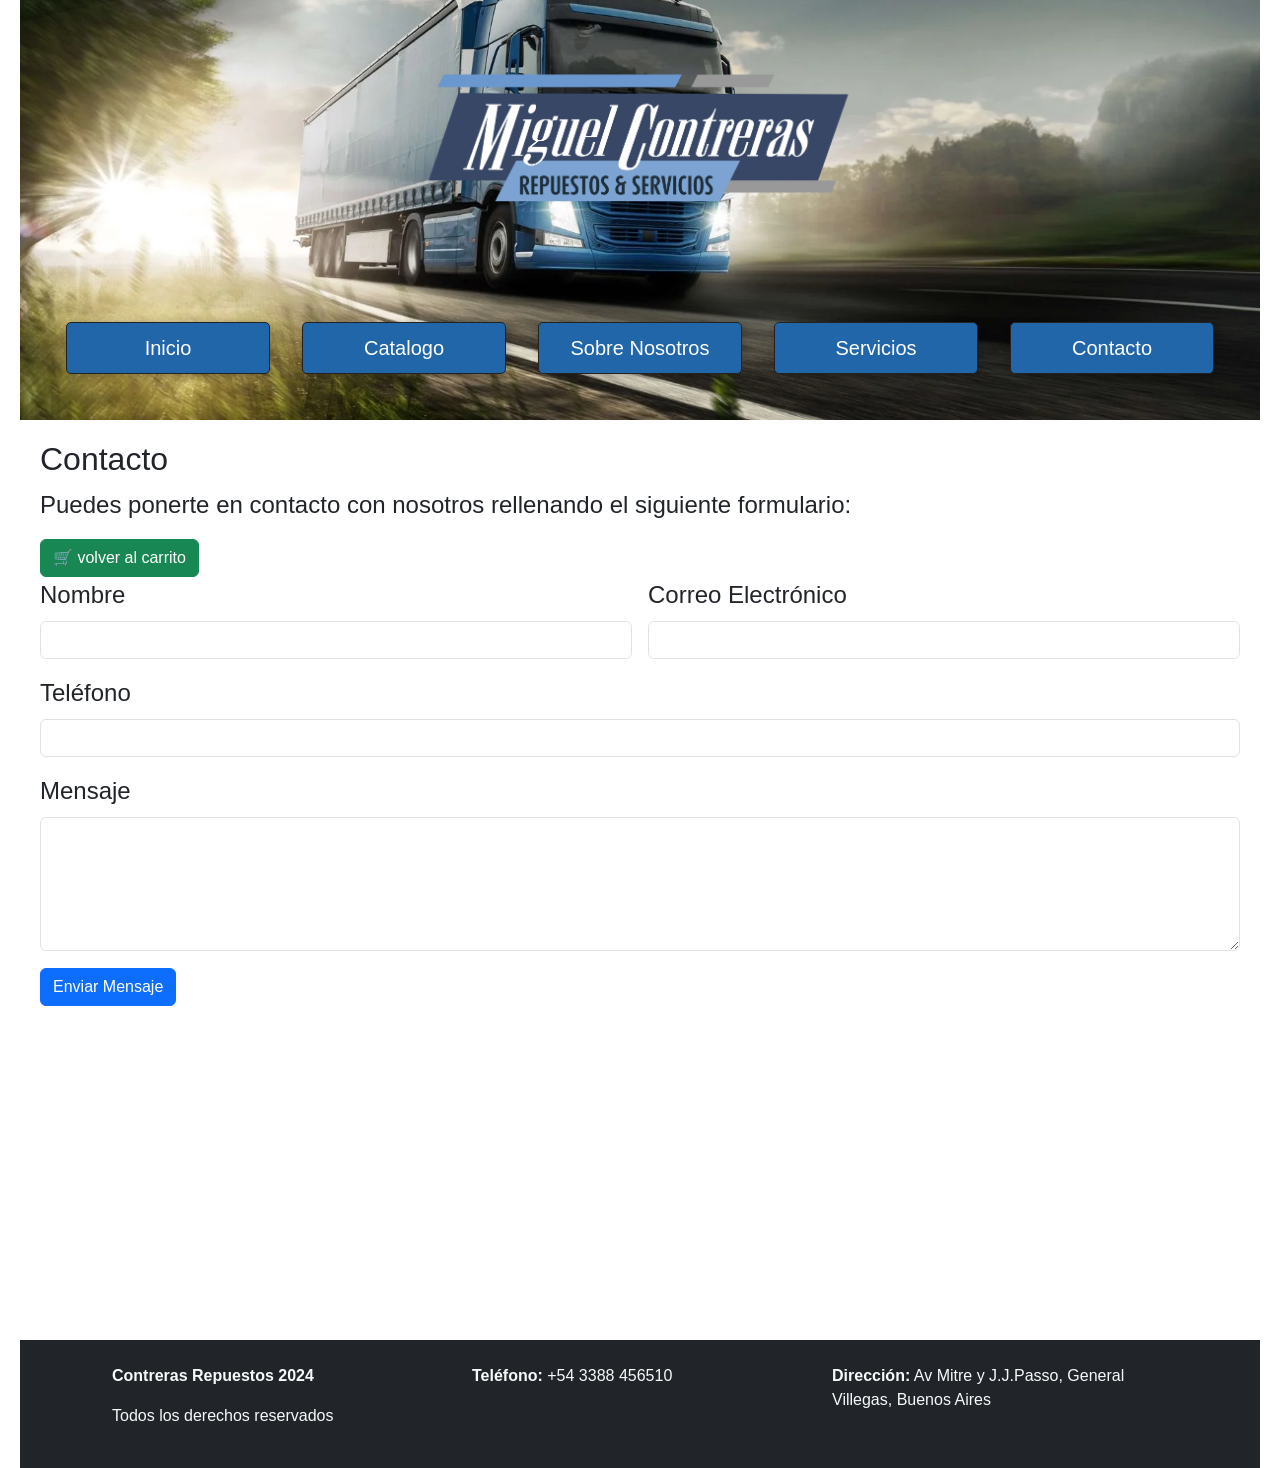
<file: pages/contacto.html>
<!DOCTYPE html>
<html lang="es">
<head>
    <meta charset="UTF-8">
    <meta name="viewport" content="width=device-width, initial-scale=1.0">
    <meta name="description" content="Repuestos y servicios para vehiculos pesados de todas las marcas">
    <meta name="keyword" content="contreras, repuestos, camiones, servicios, camion, pesados, General Villegas">

    <link href="https://cdn.jsdelivr.net/npm/bootstrap@5.3.0/dist/css/bootstrap.min.css" rel="stylesheet">
    <link rel="stylesheet" href="../css/styles.css">
    <link rel="icon" href="../img/favicon.png" type="image/x-icon">
    <title>Contreras Repuestos</title>
</head>

<body id="body">

    <header id="header">
        
        <nav>
            <div class="logo"  >
                <img class="logo__img" src="../img/Logo.png" alt="Logo Contreras Repuestos" >
            </div>        
            <H1>Contreras Repuestos Camiones</H1>
            <ul class="navi">
                <li><a href="../index.html"> Inicio</a></li>
                <li><a href="catalogo.html"> Catalogo</a></li>
                <li><a href="sobre_nosotros.html"> Sobre Nosotros</a></li>
                <li><a href="servicios.html"> Servicios</a></li>
                <li><a href="contacto.html"> Contacto</a></li>
            </ul>
        </nav>
    </header>
    
    <main id="main">
        <article class="contenido">
            <h2>Contacto</h2>
            <p>Puedes ponerte en contacto con nosotros rellenando el siguiente formulario:</p>
            <a href="carrito.html" class="btn btn-success">🛒 volver al carrito</a>
    
            <form action="enviar_mensaje.php" method="POST" class="row g-3">
                <div class="col-md-6 contacto_media">
                    <label for="nombre" class="form-label">Nombre</label>
                    <input type="text" class="form-control" id="nombre" name="nombre" required>
                </div>
                <div class="col-md-6 contacto_media">
                    <label for="email" class="form-label">Correo Electrónico</label>
                    <input type="email" class="form-control" id="email" name="email" required>
                </div>
                <div class="col-12 contacto_media">
                    <label for="telefono" class="form-label">Teléfono</label>
                    <input type="text" class="form-control" id="telefono" name="telefono">
                </div>
                <div class="col-12 contacto_media">
                    <label for="mensaje" class="form-label">Mensaje</label>
                    <textarea class="form-control" id="mensaje" name="mensaje" rows="5" required></textarea>
                </div>
                <div class="col-12 contacto_media">
                    <button type="submit" class="btn btn-primary">Enviar Mensaje</button>
                </div>
            </form>
        </article>
    </main>
    


    <footer id="footer" class="bg-dark text-light py-4">
        <div class="container">
            <div class="row">
                <div class="col-md-4">
                    <p><strong>Contreras Repuestos 2024</strong></p>
                    <p>Todos los derechos reservados</p>
                </div>
                <div class="col-md-4">
                    <p><strong>Teléfono:</strong> +54 3388 456510</p>
                </div>
                <div class="col-md-4">
                    <p><strong>Dirección:</strong> Av Mitre y J.J.Passo, General Villegas, Buenos Aires</p>
                </div>
            </div>
        </div>
    </footer>
    <script src="https://cdn.jsdelivr.net/npm/bootstrap@5.3.0/dist/js/bootstrap.bundle.min.js"></script>

</body>
</html>
</file>
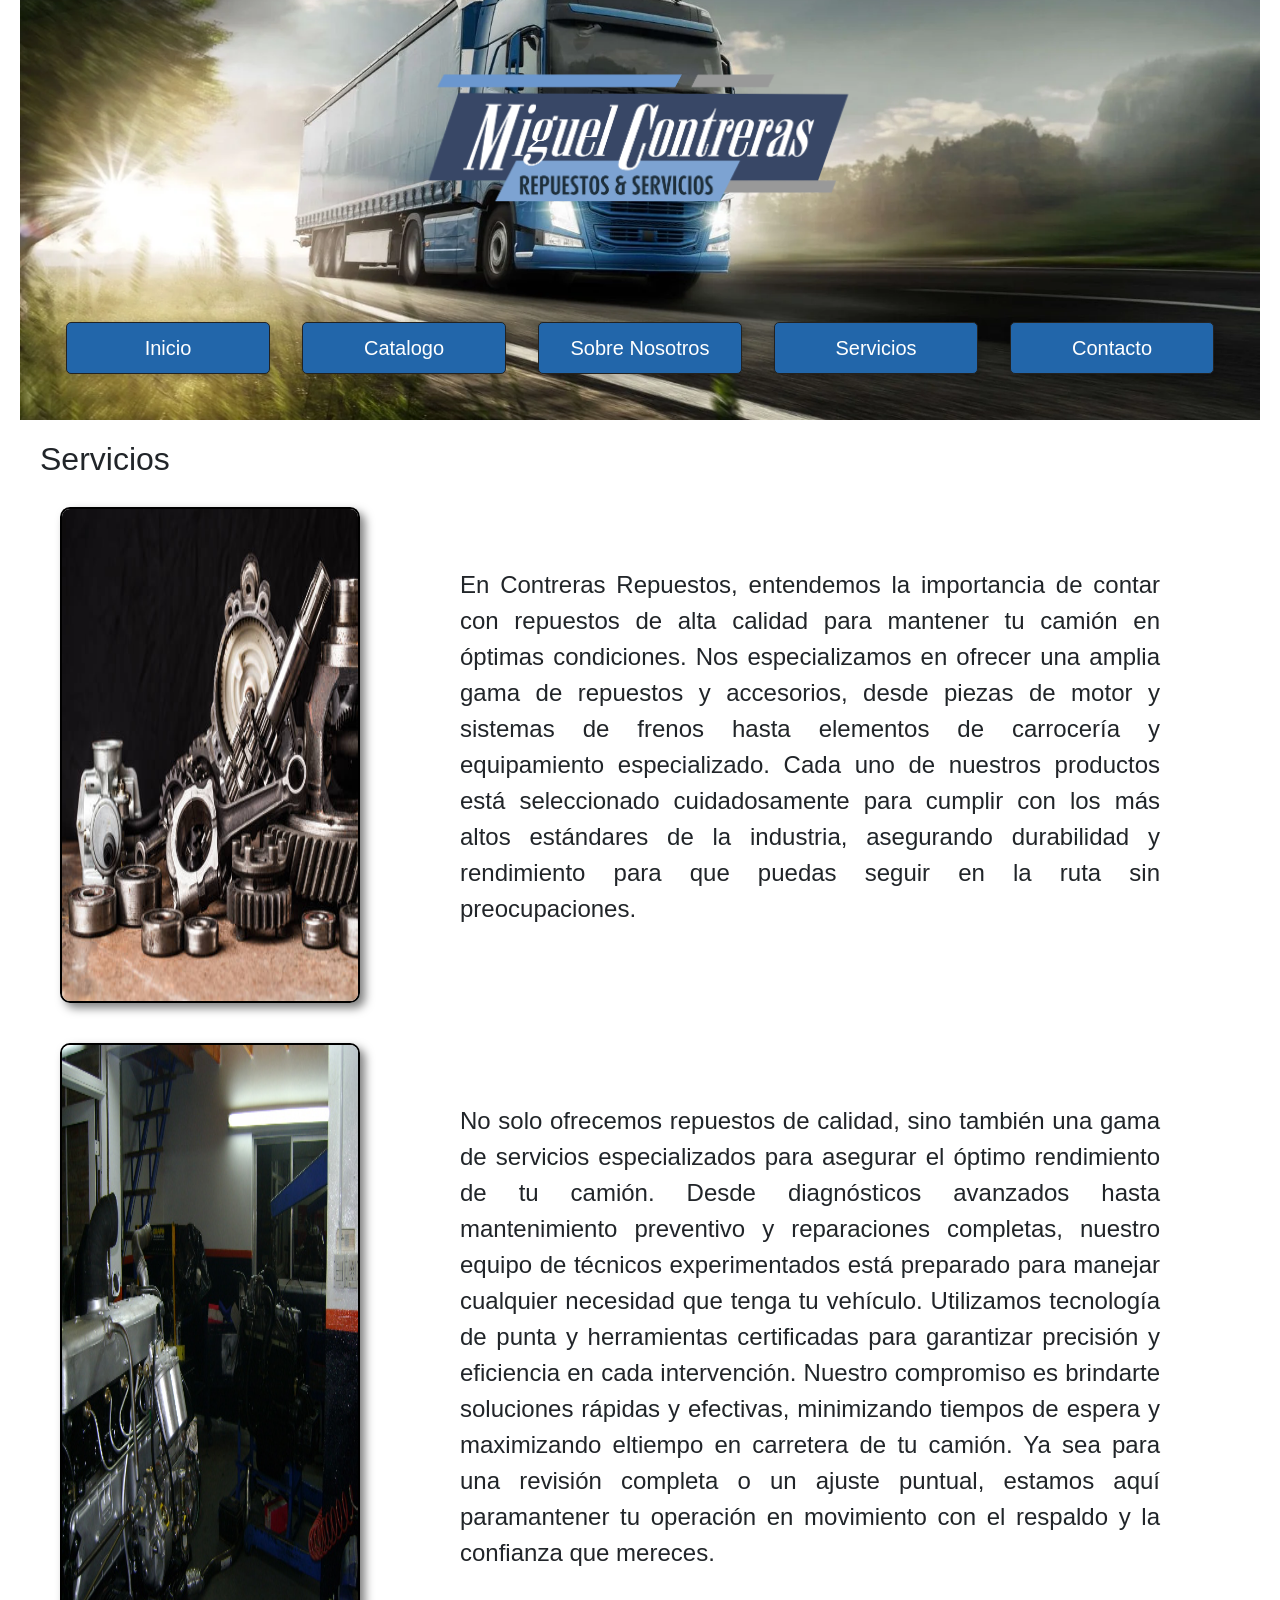
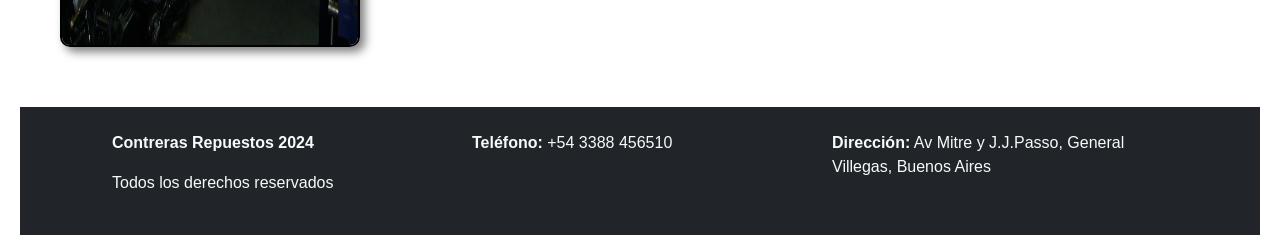
<file: pages/servicios.html>
<!DOCTYPE html>
<html lang="es">
<head>
    <meta charset="UTF-8">
    <meta name="viewport" content="width=device-width, initial-scale=1.0">
    <meta name="description" content="Repuestos y servicios para vehiculos pesados de todas las marcas">
    <meta name="keyword" content="contreras, repuestos, camiones, servicios, camion, pesados, General Villegas">

    <link href="https://cdn.jsdelivr.net/npm/bootstrap@5.3.0/dist/css/bootstrap.min.css" rel="stylesheet">
    <link rel="stylesheet" href="../css/styles.css">
    <link rel="icon" href="../img/favicon.png" type="image/x-icon">
    <title>Contreras Repuestos</title>
</head>

<body id="body">
    <header id="header">
        
        <nav>
            <div class="logo"  >
                <img class="logo__img" src="../img/Logo.png" alt="Logo Contreras Repuestos" >
            </div>        
            <H1>Contreras Repuestos Camiones</H1>
            <ul class="navi">
                <li><a href="../index.html"> Inicio</a></li>
                <li><a href="catalogo.html"> Catalogo</a></li>
                <li><a href="sobre_nosotros.html"> Sobre Nosotros</a></li>
                <li><a href="servicios.html"> Servicios</a></li>
                <li><a href="contacto.html"> Contacto</a></li>
            </ul>
        </nav>
    </header>
    <main id="main">
        <article class="contenido">
            <h2>Servicios</h2>
            <section class="servicios">
                <img class="img_servicios" src="../img/img_serv1.jpg" alt="Repuestos" >
                <p class="parrafo">En Contreras Repuestos, entendemos la importancia de contar con repuestos de alta calidad para mantener tu camión en óptimas condiciones. Nos especializamos en ofrecer una amplia gama de repuestos y accesorios, desde piezas de motor y sistemas de frenos hasta elementos de carrocería y equipamiento especializado. Cada uno de nuestros productos está seleccionado cuidadosamente para cumplir con los más altos estándares de la industria, asegurando durabilidad y rendimiento para que puedas seguir en la ruta sin preocupaciones.</p>
            </section>
            <section class="servicios">
                <img class="img_servicios" src="../img/img_serv2.jpg" alt="Servicios" >
                <p class="parrafo">No solo ofrecemos repuestos de calidad, sino también una gama de servicios especializados para asegurar el óptimo rendimiento de tu camión. Desde diagnósticos avanzados hasta mantenimiento preventivo y reparaciones completas, nuestro equipo de técnicos experimentados está preparado para manejar cualquier necesidad que tenga tu vehículo. Utilizamos tecnología de punta y herramientas certificadas para garantizar precisión y eficiencia en cada intervención.
                Nuestro compromiso es brindarte soluciones rápidas y efectivas, minimizando tiempos de espera y maximizando eltiempo en carretera de tu camión. Ya sea para una revisión completa o un ajuste puntual, estamos aquí paramantener tu operación en movimiento con el respaldo y la confianza que mereces.</p>
            </section>
        </article>    


    </main>


    <footer id="footer" class="bg-dark text-light py-4">
        <div class="container">
            <div class="row">
                <div class="col-md-4">
                    <p><strong>Contreras Repuestos 2024</strong></p>
                    <p>Todos los derechos reservados</p>
                </div>
                <div class="col-md-4">
                    <p><strong>Teléfono:</strong> +54 3388 456510</p>
                </div>
                <div class="col-md-4">
                    <p><strong>Dirección:</strong> Av Mitre y J.J.Passo, General Villegas, Buenos Aires</p>
                </div>
            </div>
        </div>
    </footer>
    <script src="https://cdn.jsdelivr.net/npm/bootstrap@5.3.0/dist/js/bootstrap.bundle.min.js"></script>

</body>
</html>
</file>
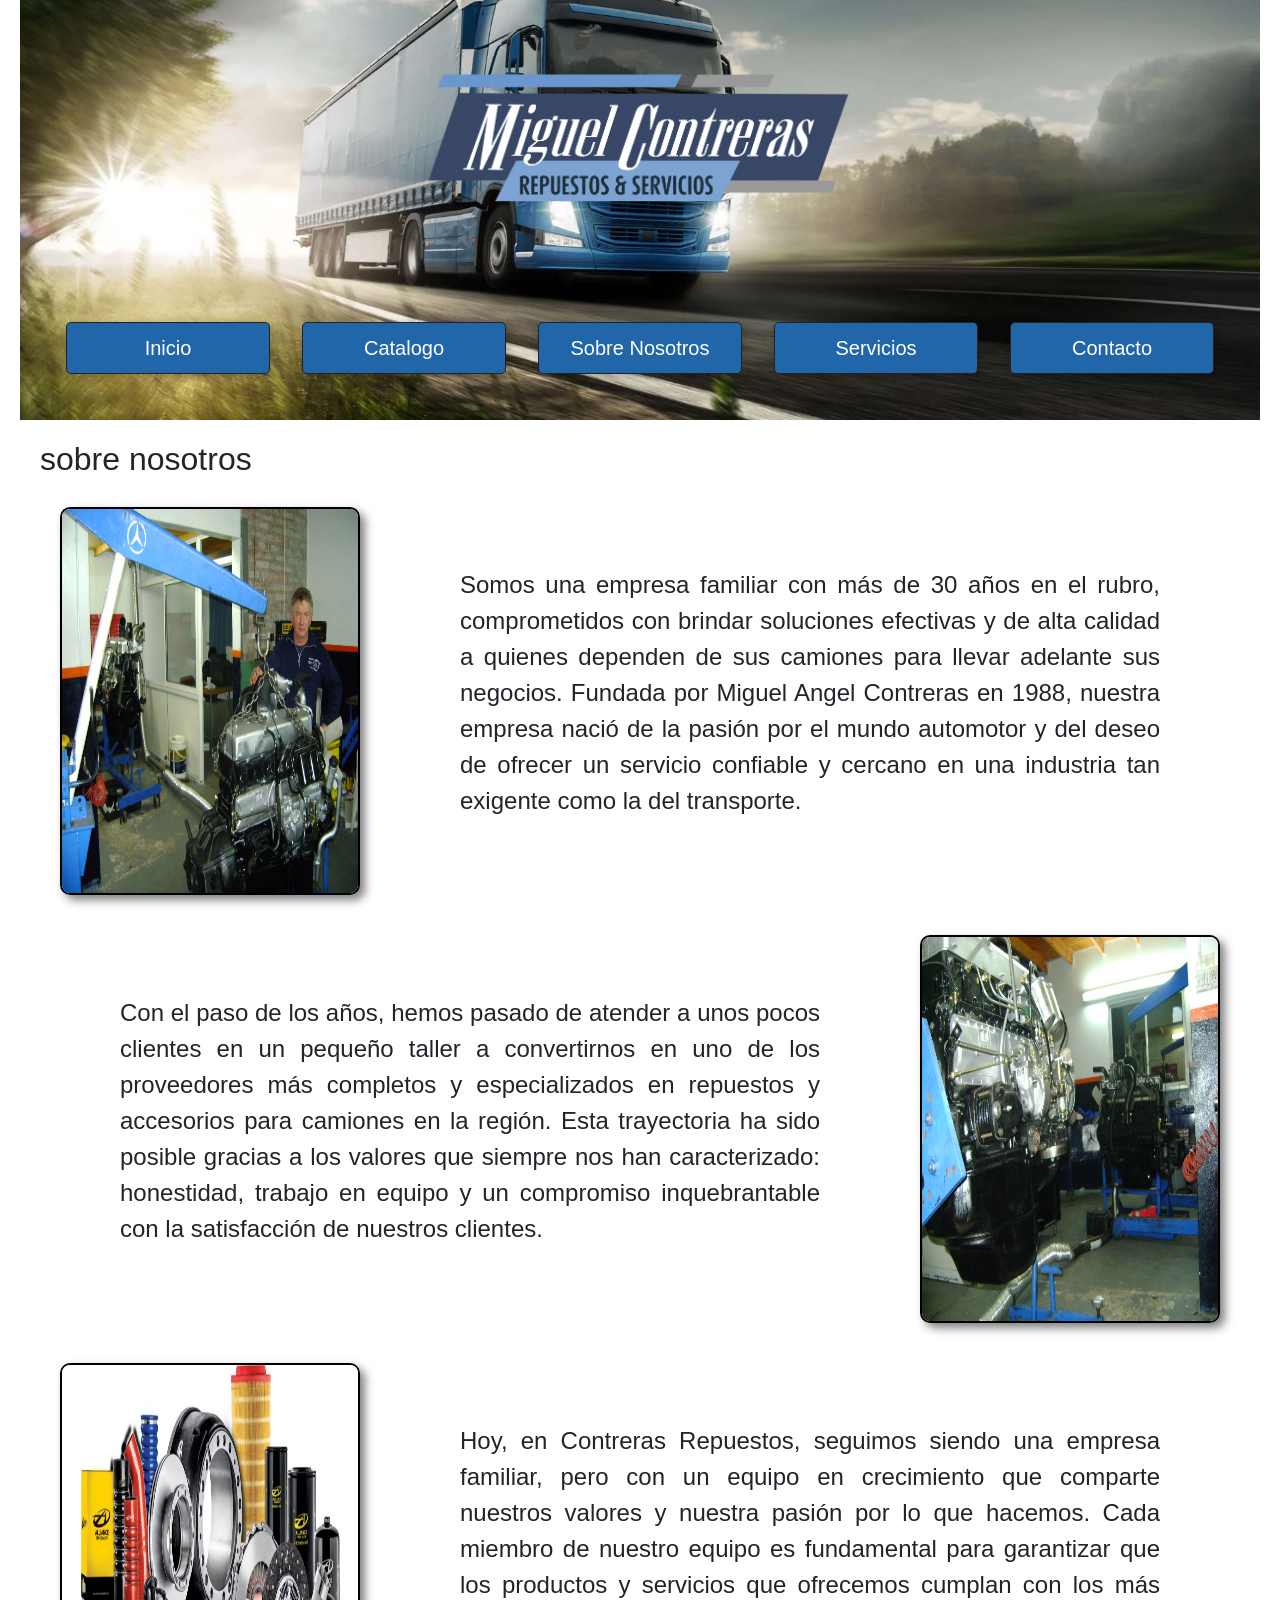
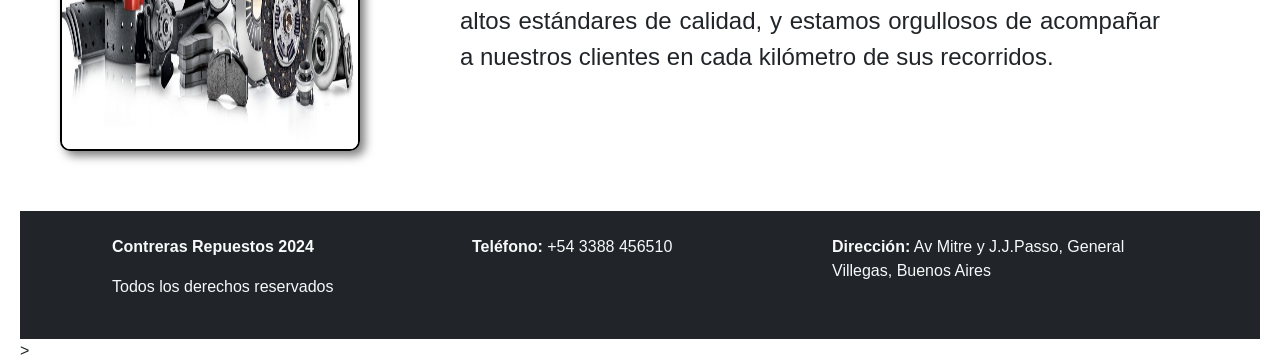
<file: pages/sobre_nosotros.html>
<!DOCTYPE html>
<html lang="es">
<head>
    <meta charset="UTF-8">
    <meta name="viewport" content="width=device-width, initial-scale=1.0">
    <meta name="description" content="Repuestos y servicios para vehiculos pesados de todas las marcas">
    <meta name="keyword" content="contreras, repuestos, camiones, servicios, camion, pesados, General Villegas">

    <link href="https://cdn.jsdelivr.net/npm/bootstrap@5.3.0/dist/css/bootstrap.min.css" rel="stylesheet">
    <link rel="stylesheet" href="../css/styles.css">
    <link rel="icon" href="../img/favicon.png" type="image/x-icon">
    <title>Contreras Repuestos</title>
</head>



<body id="body">
    <header id="header">
        
        <nav>
            <div class="logo"  >
                <img class="logo__img" src="../img/Logo.png" alt="Logo Contreras Repuestos" >
            </div>        
            <H1>Contreras Repuestos Camiones</H1>
            <ul class="navi">
                <li><a href="../index.html"> Inicio</a></li>
                <li><a href="catalogo.html"> Catalogo</a></li>
                <li><a href="sobre_nosotros.html"> Sobre Nosotros</a></li>
                <li><a href="servicios.html"> Servicios</a></li>
                <li><a href="contacto.html"> Contacto</a></li>
            </ul>
        </nav>
    </header>

    <main id="main">
        <article class="contenido">
            <h2>sobre nosotros</h2>
            <section class="sobre_nosotros">
                <img src="../img/img_nos1.jpg" alt="Contreras repuestos y servicios" class="img_sob_nos">
                <p class="parrafo">Somos una empresa familiar con más de 30 años en el rubro, comprometidos con brindar soluciones efectivas y de alta calidad a quienes dependen de sus camiones para llevar adelante sus negocios. Fundada por Miguel Angel Contreras en 1988, nuestra empresa nació de la pasión por el mundo automotor y del deseo de ofrecer un servicio confiable y cercano en una industria tan exigente como la del transporte.
                </p>
            </section>
            <section class="sobre_nosotros">
                <p class="parrafo">Con el paso de los años, hemos pasado de atender a unos pocos clientes en un pequeño taller a convertirnos en uno de los proveedores más completos y especializados en repuestos y accesorios para camiones en la región. Esta trayectoria ha sido posible gracias a los valores que siempre nos han caracterizado: honestidad, trabajo en equipo y un compromiso inquebrantable con la satisfacción de nuestros clientes.
                </p>
                <img src="../img/img_nos2.jpg" alt="Contreras repuestos y servicios" class="img_sob_nos">
            </section>
            <section class="sobre_nosotros">
                <img src="../img/img_nos3.jpg" alt="Contreras repuestos y servicios" class="img_sob_nos">
                <p class="parrafo">Hoy, en Contreras Repuestos, seguimos siendo una empresa familiar, pero con un equipo en crecimiento que comparte nuestros valores y nuestra pasión por lo que hacemos. Cada miembro de nuestro equipo es fundamental para garantizar que los productos y servicios que ofrecemos cumplan con los más altos estándares de calidad, y estamos orgullosos de acompañar a nuestros clientes en cada kilómetro de sus recorridos.
                </p>
            </section>
        </article>    
    </main>


    <footer id="footer" class="bg-dark text-light py-4">
        <div class="container">
            <div class="row">
                <div class="col-md-4">
                    <p><strong>Contreras Repuestos 2024</strong></p>
                    <p>Todos los derechos reservados</p>
                </div>
                <div class="col-md-4">
                    <p><strong>Teléfono:</strong> +54 3388 456510</p>
                </div>
                <div class="col-md-4">
                    <p><strong>Dirección:</strong> Av Mitre y J.J.Passo, General Villegas, Buenos Aires</p>
                </div>
            </div>
        </div>
    </footer>>
    <script src="https://cdn.jsdelivr.net/npm/bootstrap@5.3.0/dist/js/bootstrap.bundle.min.js"></script>

</body>
</html>
</file>
<file: css/styles.css>
@charset "UTF-8";
#footer {
  background-color: #26a;
  color: white;
  text-align: left;
  padding: 20px 5rem;
  margin-top: 20px;
}

#header {
  width: 100%;
  background-image: url("../img/fondo.webp");
  background-color: rgba(34, 102, 170, 0);
  padding: 20px;
  background-size: cover;
  background-position: center;
  background-repeat: no-repeat;
}

.navi {
  display: flex;
  justify-content: center;
  padding: 10px;
}

.navi li {
  font-size: 20px;
  text-align: center;
  width: 20%;
  margin: 0 1rem;
  padding: 10px;
  border-radius: 5px;
  background-color: #26a;
  border: 1px solid #222;
  box-shadow: 2px 2px 8px rgba(0, 0, 0, 0.2);
  color: white;
  transition: background-color 0.3s ease, font-size 0.3s ease, box-shadow 0.3s ease;
}

.navi li a {
  color: white;
  text-decoration: none;
  display: block;
  width: 100%;
  height: 100%;
}

.navi li:hover {
  background-color: #2196f3;
  font-size: 22px;
  transition: 0.5s;
  box-shadow: 4px 4px 12px rgba(0, 0, 0, 0.3);
}

.navi li:active {
  background-color: #1a7bb8;
  box-shadow: 1px 1px 5px rgba(0, 0, 0, 0.5);
}

.logo {
  display: flex;
  justify-content: center;
}

.logo__img {
  width: 500px;
  height: auto;
}

/*header de bootstrap*/
#header_bt {
  width: 100%;
}

.img_nav {
  width: 100%;
  height: 30rem;
  background-image: url("../img/fondo.webp");
  background-color: rgba(34, 102, 170, 0);
  padding: 20px;
  background-size: cover;
  background-position: center;
  background-repeat: no-repeat;
}

.navbar {
  background: linear-gradient(to bottom, #011527, #0851a0, #1e6ace);
  font-size: 1.2rem;
  height: 100%;
}

.navbar .nav-link {
  color: rgb(5, 5, 5);
  padding: 10px 15px;
}

.navbar .nav-link:hover {
  color: #0c0c0c;
  background-color: aliceblue;
  border-radius: 5px;
  transition: background-color 0.3s ease, padding 0.2s ease;
}

.logo-bt {
  display: flex;
  justify-content: center;
}

.logo__img-bt {
  width: 200px;
  height: auto;
}

#main {
  min-height: 100vh;
}

.main__article-index {
  color: black;
}

.servicios {
  display: flex;
  justify-content: space-around;
  text-align: justify;
}
.servicios .parrafo {
  padding: 5rem;
}

.sobre_nosotros {
  display: flex;
  justify-content: space-around;
  text-align: justify;
}
.sobre_nosotros .parrafo {
  padding: 5rem;
}

.img_sob_nos, .img_servicios {
  width: 25%;
  height: auto;
  border-radius: 10px;
  border: 2px solid #000;
  box-shadow: 5px 5px 10px rgba(0, 0, 0, 0.5);
  margin: 20px;
}

.ind_vid {
  width: 90%;
  margin: auto;
}

.ind_vid video {
  width: 100%;
  height: auto;
}

.contenido {
  font-size: 1.5em;
  margin: auto;
  padding: 20px;
}

/* Media queries para pantallas pequeñas */
@media (max-width: 768px) {
  .navi {
    flex-direction: column;
    align-items: center;
  }
  .navi li {
    width: 100%;
    margin: 10px 0;
  }
  .logo__img {
    width: 80%;
    max-width: 300px;
  }
  .sobre_nosotros, .servicios {
    flex-direction: column;
    align-items: center;
  }
  .img_sob_nos, .img_servicios {
    width: 80%;
    max-width: 300px;
  }
  .contenido {
    font-size: 1.2em;
  }
  .contacto_media {
    background-color: aliceblue;
  }
}
* {
  text-decoration: none;
  list-style: none;
  margin-left: 0;
  margin-right: 0;
  padding: 0;
  box-sizing: border-box;
}

body {
  width: 100%;
  display: flex;
  flex-direction: column;
  font-family: Arial, sans-serif;
  padding: 0 20px;
  margin: 0;
}

h1 {
  visibility: hidden;
}

/*# sourceMappingURL=styles.css.map */
</file>
